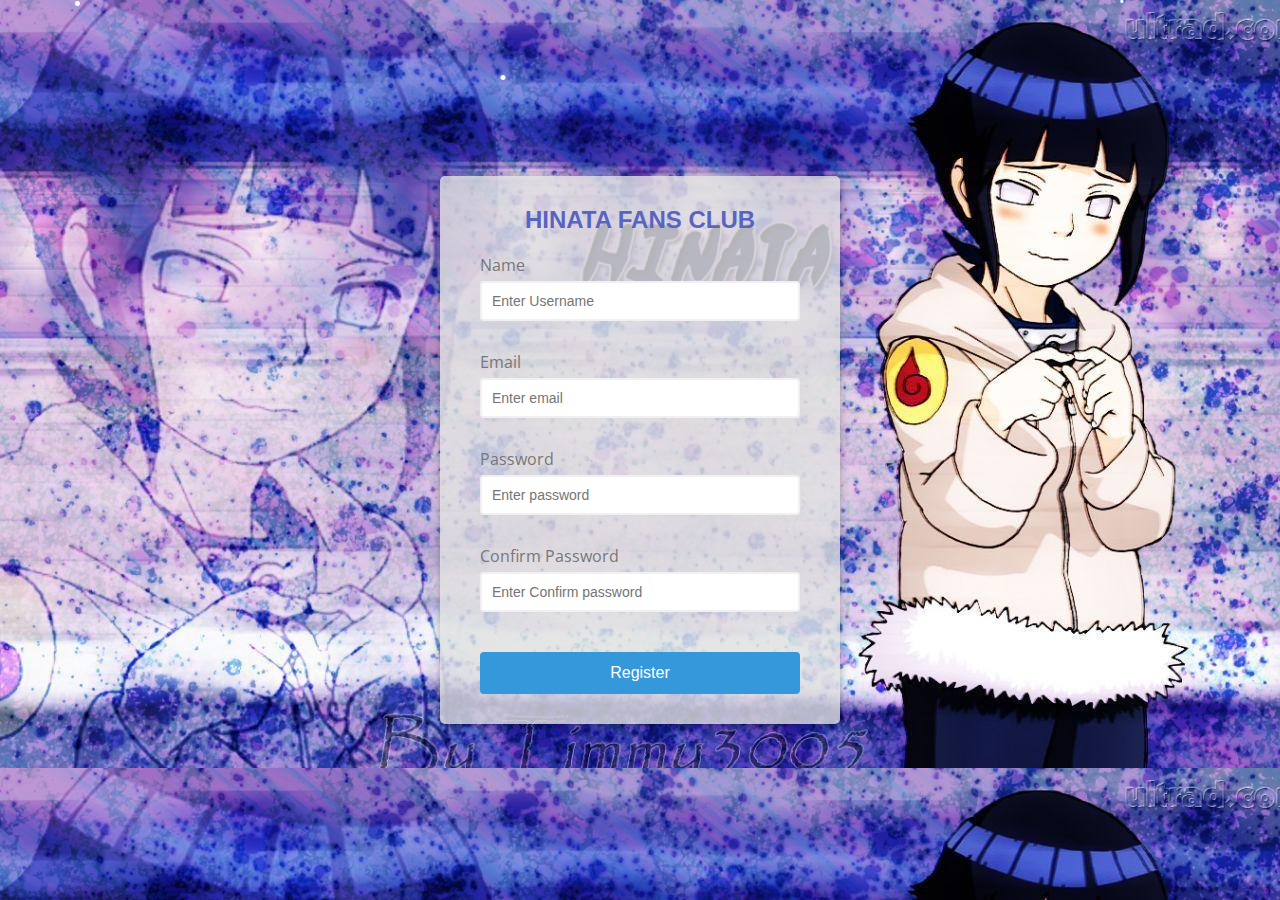
<file: index.html>
<!DOCTYPE html>
<html lang="en">
<head>
   <meta charset="UTF-8">
   <meta name="viewport" content="width=device-width, initial-scale=1.0">
   <link rel="stylesheet" href="style.css">
   <title>Document</title>
</head>
<body>
    
   <div class='snow-flakes'> <div class='flake'></div><div class='flake'></div><div class='flake'>
   </div><div class='flake'></div><div class='flake'></div><div class='flake'></div><div class='flake'>
   </div><div class='flake'></div><div class='flake'></div><div class='flake'></div><div class='flake'></div>
   <div class='flake'></div><div class='flake'></div><div class='flake'></div><div class='flake'></div><div class='flake'>
   </div><div class='flake'></div><div class='flake'></div><div class='flake'></div><div class='flake'></div><div class='flake'></div><div class='flake'></div><div class='flake'></div><div class='flake'></div><div class='flake'></div><div class='flake'></div><div class='flake'></div><div class='flake'></div><div class='flake'></div><div class='flake'></div><div class='flake'></div><div class='flake'></div><div class='flake'></div><div class='flake'></div><div class='flake'></div><div class='flake'></div><div class='flake'></div><div class='flake'></div><div class='flake'></div><div class='flake'></div><div class='flake'></div><div class='flake'></div><div class='flake'></div><div class='flake'></div><div class='flake'></div><div class='flake'></div><div class='flake'></div><div class='flake'></div><div class='flake'></div><div class='flake'></div><div class='flake'></div><div class='flake'></div><div class='flake'></div><div class='flake'></div><div class='flake'></div><div class='flake'></div><div class='flake'></div><div class='flake'></div><div class='flake'></div><div class='flake'></div><div class='flake'></div><div class='flake'></div><div class='flake'></div><div class='flake'></div><div class='flake'></div><div class='flake'></div><div class='flake'></div><div class='flake'></div><div class='flake'></div><div class='flake'></div><div class='flake'></div><div class='flake'></div><div class='flake'></div><div class='flake'></div><div class='flake'></div><div class='flake'></div><div class='flake'></div><div class='flake'></div><div class='flake'></div><div class='flake'></div><div class='flake'></div><div class='flake'></div><div class='flake'></div><div class='flake'></div><div class='flake'></div><div class='flake'></div><div class='flake'></div><div class='flake'></div><div class='flake'></div><div class='flake'></div><div class='flake'></div><div class='flake'></div><div class='flake'></div><div class='flake'></div><div class='flake'></div><div class='flake'></div><div class='flake'></div><div class='flake'></div><div class='flake'></div><div class='flake'></div><div class='flake'></div><div class='flake'></div><div class='flake'></div><div class='flake'></div><div class='flake'></div><div class='flake'></div><div class='flake'></div><div class='flake'></div><div class='flake'></div><div class='flake'></div><div class='flake'></div><div class='flake'></div><div class='flake'></div><div class='flake'></div><div class='flake'></div><div class='flake'></div><div class='flake'></div><div class='flake'></div><div class='flake'></div>
   <div class='flake'></div><div class='flake'></div><div class='flake'></div><div class='flake'></div><div class='flake'></div><div class='flake'></div><div class='flake'></div><div class='flake'></div><div class='flake'></div><div class='flake'></div><div class='flake'></div><div class='flake'></div><div class='flake'></div><div class='flake'></div><div class='flake'></div><div class='flake'></div><div class='flake'></div><div class='flake'></div><div class='flake'></div><div class='flake'></div><div class='flake'></div><div class='flake'></div><div class='flake'></div><div class='flake'></div><div class='flake'></div><div class='flake'></div><div class='flake'></div>
   <div class='flake'></div><div class='flake'></div><div class='flake'></div><div class='flake'></div></div>
   <div class="container">
      <form id="form" class="form">
          <h2 style="color: #5764c1; font-family: sans-serif;">HINATA FANS CLUB</h2>
          <div class="form-control">
              <label for="username">Name</label>
              <input type="text" id="username" placeholder="Enter Username">
              <small>Error Message</small>
          </div>
          <div class="form-control">
              <label for="email">Email</label>
              <input type="text" id="email" placeholder="Enter email">
              <small>Error Message</small>
          </div>
          <div class="form-control">
              <label for="password">Password</label>
              <input type="password" id="password" placeholder="Enter password">
              <small>Error Message</small>
          </div>
          <div class="form-control">
              <label for="password2">Confirm Password</label>
              <input type="password" id="password2" placeholder="Enter Confirm password ">
              <small>Error Message</small>
          </div>
          <!-- <div>
            <p id="show">the login succesfully</p>
          </div> -->
          <button>Register</button>
      </form>
  </div>

  <script src="js.js"></script>
</body>
</html>
</file>
<file: style.css>
@import url('https://fonts.googleapis.com/css?family=Open+Sans&display=swap');

:root{
    --succes-color: #2ecc71;;
    --error-color: #e74c3c;
}


*{
    box-sizing: border-box;
}

body{

    background-image: url(1.jpg);
    font-family: 'Open Sans', sans-serif;
    display: flex;
    align-items: center;
    justify-content: center;
    min-height: 100vh;
    margin: 0;
}

.container{
    background: linear-gradient(to top, rgba(224, 224, 224, 0.8) 50%,rgba(224, 224, 224, 0.8)50%);
    border-radius: 5px;
    box-shadow: 0 2px 10px rgba(0,0,0,0.3);
    width: 400px;
}

h2{
    text-align: center;
    margin: 0 0 20px;
}

.form{
    padding: 30px 40px;
}

.form-control{
    margin-bottom: 10px;
    padding-bottom: 20px;
    position: relative;
}

.form-control label{
    color:#777;
    display: block;
    margin-bottom: 5px; 
}
 
.form-control input
{
    border: 2px solid #f0f0f0;
    border-radius: 4px;
    display: block;
    width: 100%;
    padding: 10px;
    font-size: 14px;   
}

.form-control input:focus{
    outline: 0;
    border-color: #777;

}

.form-control.success input {
    border-color: var(--succes-color);
}

.form-control.error input {
    border-color: var(--error-color);    
}

.form-control small{
    color: var(--error-color);
    position: absolute;
    bottom: 0;
    left: 0;
    visibility: hidden;
}

.form-control.error small{
    visibility: visible;
}
.form button {
    cursor: pointer;
    background-color: #3498db;
    border: 2px solid #3498db;
    border-radius: 4px;
    color: #fff;
    display: block;
    padding: 10px;
    font-size: 16px;
    margin-top:20px;
    width:100%;
}

/* Snowfall Animation */
body{
   
    overflow:hidden;
  }
  .flake{background-color:#fff;border-radius:100%;position:absolute;top:-10vh;padding:1vw;}
  .flake:nth-child(1){animation:snow 19s linear 40s infinite normal backwards;left:79%;opacity:0.71;padding:0.11vw;}
  .flake:nth-child(2){animation:snow 19s linear 10s infinite normal backwards;left:57%;opacity:1.1;padding:0.34vw;}
  .flake:nth-child(3){animation:snow 14s linear 15s infinite normal backwards;left:5%;opacity:0.82;padding:0.12vw;}
  .flake:nth-child(4){animation:snow 14s linear 30s infinite normal backwards;left:95%;opacity:0.32;padding:0.28vw;}
  .flake:nth-child(5){animation:snow 12s linear 8s infinite normal backwards;left:54%;opacity:0.48;padding:0.41vw;}
  .flake:nth-child(6){animation:snow 16s linear 30s infinite normal backwards;left:20%;opacity:0.64;padding:0.28vw;}
  .flake:nth-child(7){animation:snow 12s linear 36s infinite normal backwards;left:20%;opacity:0.28;padding:0.34vw;}
  .flake:nth-child(8){animation:snow 13s linear 3s infinite normal backwards;left:62%;opacity:0.55;padding:0.14vw;}
  .flake:nth-child(9){animation:snow 18s linear 44s infinite normal backwards;left:65%;opacity:0.6;padding:0.32vw;}
  .flake:nth-child(10){animation:snow 16s linear 32s infinite normal backwards;left:90%;opacity:0.55;padding:0.18vw;}
  .flake:nth-child(11){animation:snow 14s linear 50s infinite normal backwards;left:6%;opacity:0.98;padding:0.39vw;}
  .flake:nth-child(12){animation:snow 11s linear 22s infinite normal backwards;left:93%;opacity:0.51;padding:0.2vw;}
  .flake:nth-child(13){animation:snow 13s linear 8s infinite normal backwards;left:61%;opacity:0.21;padding:0.47vw;}
  .flake:nth-child(14){animation:snow 15s linear 43s infinite normal backwards;left:19%;opacity:0.46;padding:0.25vw;}
  .flake:nth-child(15){animation:snow 11s linear 13s infinite normal backwards;left:94%;opacity:0.83;padding:0.29vw;}
  .flake:nth-child(16){animation:snow 19s linear 15s infinite normal backwards;left:92%;opacity:0.83;padding:0.28vw;}
  .flake:nth-child(17){animation:snow 19s linear 30s infinite normal backwards;left:14%;opacity:0.3;padding:0.36vw;}
  .flake:nth-child(18){animation:snow 20s linear 41s infinite normal backwards;left:46%;opacity:1.07;padding:0.16vw;}
  .flake:nth-child(19){animation:snow 15s linear 7s infinite normal backwards;left:46%;opacity:1.03;padding:0.29vw;}
  .flake:nth-child(20){animation:snow 14s linear 7s infinite normal backwards;left:40%;opacity:1.08;padding:0.13vw;}
  .flake:nth-child(21){animation:snow 16s linear 18s infinite normal backwards;left:1%;opacity:0.29;padding:0.46vw;}
  .flake:nth-child(22){animation:snow 16s linear 3s infinite normal backwards;left:35%;opacity:0.64;padding:0.25vw;}
  .flake:nth-child(23){animation:snow 19s linear 45s infinite normal backwards;left:9%;opacity:0.39;padding:0.3vw;}
  .flake:nth-child(24){animation:snow 17s linear 40s infinite normal backwards;left:73%;opacity:0.4;padding:0.2vw;}
  .flake:nth-child(25){animation:snow 13s linear 10s infinite normal backwards;left:78%;opacity:0.4;padding:0.28vw;}
  .flake:nth-child(26){animation:snow 20s linear 6s infinite normal backwards;left:23%;opacity:0.77;padding:0.44vw;}
  .flake:nth-child(27){animation:snow 14s linear 17s infinite normal backwards;left:46%;opacity:0.36;padding:0.11vw;}
  .flake:nth-child(28){animation:snow 15s linear 14s infinite normal backwards;left:35%;opacity:0.85;padding:0.31vw;}
  .flake:nth-child(29){animation:snow 16s linear 47s infinite normal backwards;left:59%;opacity:0.85;padding:0.29vw;}
  .flake:nth-child(30){animation:snow 11s linear 48s infinite normal backwards;left:98%;opacity:0.51;padding:0.26vw;}
  .flake:nth-child(31){animation:snow 20s linear 7s infinite normal backwards;left:98%;opacity:0.15;padding:0.39vw;}
  .flake:nth-child(32){animation:snow 19s linear 44s infinite normal backwards;left:34%;opacity:0.54;padding:0.37vw;}
  .flake:nth-child(33){animation:snow 11s linear 8s infinite normal backwards;left:14%;opacity:1.1;padding:0.37vw;}
  .flake:nth-child(34){animation:snow 14s linear 28s infinite normal backwards;left:34%;opacity:0.36;padding:0.5vw;}
  .flake:nth-child(35){animation:snow 16s linear 21s infinite normal backwards;left:87%;opacity:0.72;padding:0.19vw;}
  .flake:nth-child(36){animation:snow 17s linear 18s infinite normal backwards;left:58%;opacity:0.48;padding:0.34vw;}
  .flake:nth-child(37){animation:snow 11s linear 49s infinite normal backwards;left:35%;opacity:0.42;padding:0.48vw;}
  .flake:nth-child(38){animation:snow 13s linear 29s infinite normal backwards;left:8%;opacity:0.96;padding:0.5vw;}
  .flake:nth-child(39){animation:snow 15s linear 43s infinite normal backwards;left:36%;opacity:0.41;padding:0.24vw;}
  .flake:nth-child(40){animation:snow 13s linear 46s infinite normal backwards;left:18%;opacity:0.13;padding:0.15vw;}
  .flake:nth-child(41){animation:snow 14s linear 22s infinite normal backwards;left:34%;opacity:0.86;padding:0.46vw;}
  .flake:nth-child(42){animation:snow 19s linear 3s infinite normal backwards;left:66%;opacity:0.82;padding:0.11vw;}
  .flake:nth-child(43){animation:snow 15s linear 46s infinite normal backwards;left:75%;opacity:0.69;padding:0.26vw;}
  .flake:nth-child(44){animation:snow 14s linear 12s infinite normal backwards;left:55%;opacity:0.33;padding:0.39vw;}
  .flake:nth-child(45){animation:snow 16s linear 33s infinite normal backwards;left:95%;opacity:0.19;padding:0.47vw;}
  .flake:nth-child(46){animation:snow 16s linear 15s infinite normal backwards;left:72%;opacity:0.2;padding:0.48vw;}
  .flake:nth-child(47){animation:snow 16s linear 8s infinite normal backwards;left:61%;opacity:0.39;padding:0.49vw;}
  .flake:nth-child(48){animation:snow 12s linear 21s infinite normal backwards;left:15%;opacity:0.29;padding:0.42vw;}
  .flake:nth-child(49){animation:snow 17s linear 26s infinite normal backwards;left:16%;opacity:0.52;padding:0.45vw;}
  .flake:nth-child(50){animation:snow 11s linear 42s infinite normal backwards;left:67%;opacity:1.01;padding:0.16vw;}
  .flake:nth-child(51){animation:snow 11s linear 29s infinite normal backwards;left:58%;opacity:0.16;padding:0.3vw;}
  .flake:nth-child(52){animation:snow 14s linear 33s infinite normal backwards;left:85%;opacity:1.04;padding:0.2vw;}
  .flake:nth-child(53){animation:snow 14s linear 10s infinite normal backwards;left:15%;opacity:0.92;padding:0.35vw;}
  .flake:nth-child(54){animation:snow 17s linear 44s infinite normal backwards;left:88%;opacity:0.29;padding:0.25vw;}
  .flake:nth-child(55){animation:snow 17s linear 20s infinite normal backwards;left:55%;opacity:0.27;padding:0.26vw;}
  .flake:nth-child(56){animation:snow 15s linear 27s infinite normal backwards;left:97%;opacity:0.99;padding:0.33vw;}
  .flake:nth-child(57){animation:snow 13s linear 31s infinite normal backwards;left:72%;opacity:1.1;padding:0.13vw;}
  .flake:nth-child(58){animation:snow 11s linear 6s infinite normal backwards;left:69%;opacity:0.99;padding:0.15vw;}
  .flake:nth-child(59){animation:snow 11s linear 23s infinite normal backwards;left:46%;opacity:0.9;padding:0.19vw;}
  .flake:nth-child(60){animation:snow 19s linear 16s infinite normal backwards;left:34%;opacity:1.08;padding:0.15vw;}
  .flake:nth-child(61){animation:snow 17s linear 21s infinite normal backwards;left:4%;opacity:1.04;padding:0.43vw;}
  .flake:nth-child(62){animation:snow 18s linear 3s infinite normal backwards;left:80%;opacity:0.26;padding:0.16vw;}
  .flake:nth-child(63){animation:snow 12s linear 34s infinite normal backwards;left:19%;opacity:0.9;padding:0.36vw;}
  .flake:nth-child(64){animation:snow 17s linear 7s infinite normal backwards;left:69%;opacity:0.63;padding:0.29vw;}
  .flake:nth-child(65){animation:snow 15s linear 36s infinite normal backwards;left:20%;opacity:0.16;padding:0.49vw;}
  .flake:nth-child(66){animation:snow 12s linear 6s infinite normal backwards;left:29%;opacity:0.81;padding:0.45vw;}
  .flake:nth-child(67){animation:snow 14s linear 22s infinite normal backwards;left:2%;opacity:0.69;padding:0.47vw;}
  .flake:nth-child(68){animation:snow 16s linear 41s infinite normal backwards;left:8%;opacity:0.44;padding:0.2vw;}
  .flake:nth-child(69){animation:snow 18s linear 5s infinite normal backwards;left:14%;opacity:0.79;padding:0.22vw;}
  .flake:nth-child(70){animation:snow 20s linear 12s infinite normal backwards;left:25%;opacity:0.23;padding:0.49vw;}
  .flake:nth-child(71){animation:snow 20s linear 32s infinite normal backwards;left:43%;opacity:0.65;padding:0.23vw;}
  .flake:nth-child(72){animation:snow 15s linear 3s infinite normal backwards;left:25%;opacity:0.42;padding:0.29vw;}
  .flake:nth-child(73){animation:snow 16s linear 20s infinite normal backwards;left:9%;opacity:1.01;padding:0.24vw;}
  .flake:nth-child(74){animation:snow 12s linear 26s infinite normal backwards;left:64%;opacity:0.55;padding:0.43vw;}
  .flake:nth-child(75){animation:snow 19s linear 17s infinite normal backwards;left:85%;opacity:1.08;padding:0.27vw;}
  .flake:nth-child(76){animation:snow 18s linear 3s infinite normal backwards;left:100%;opacity:0.63;padding:0.18vw;}
  .flake:nth-child(77){animation:snow 14s linear 19s infinite normal backwards;left:98%;opacity:0.35;padding:0.14vw;}
  .flake:nth-child(78){animation:snow 13s linear 3s infinite normal backwards;left:79%;opacity:0.25;padding:0.14vw;}
  .flake:nth-child(79){animation:snow 18s linear 28s infinite normal backwards;left:72%;opacity:0.49;padding:0.48vw;}
  .flake:nth-child(80){animation:snow 19s linear 3s infinite normal backwards;left:79%;opacity:0.19;padding:0.35vw;}
  .flake:nth-child(81){animation:snow 13s linear 48s infinite normal backwards;left:14%;opacity:0.66;padding:0.48vw;}
  .flake:nth-child(82){animation:snow 15s linear 1s infinite normal backwards;left:3%;opacity:0.72;padding:0.34vw;}
  .flake:nth-child(83){animation:snow 15s linear 36s infinite normal backwards;left:42%;opacity:1.08;padding:0.26vw;}
  .flake:nth-child(84){animation:snow 14s linear 15s infinite normal backwards;left:98%;opacity:0.41;padding:0.17vw;}
  .flake:nth-child(85){animation:snow 18s linear 20s infinite normal backwards;left:99%;opacity:0.86;padding:0.32vw;}
  .flake:nth-child(86){animation:snow 20s linear 14s infinite normal backwards;left:43%;opacity:0.27;padding:0.3vw;}
  .flake:nth-child(87){animation:snow 14s linear 44s infinite normal backwards;left:64%;opacity:0.83;padding:0.19vw;}
  .flake:nth-child(88){animation:snow 16s linear 24s infinite normal backwards;left:11%;opacity:0.83;padding:0.48vw;}
  .flake:nth-child(89){animation:snow 13s linear 24s infinite normal backwards;left:62%;opacity:0.26;padding:0.11vw;}
  .flake:nth-child(90){animation:snow 18s linear 44s infinite normal backwards;left:72%;opacity:0.92;padding:0.13vw;}
  .flake:nth-child(91){animation:snow 13s linear 20s infinite normal backwards;left:72%;opacity:0.71;padding:0.31vw;}
  .flake:nth-child(92){animation:snow 20s linear 14s infinite normal backwards;left:80%;opacity:0.69;padding:0.38vw;}
  .flake:nth-child(93){animation:snow 11s linear 21s infinite normal backwards;left:47%;opacity:1.01;padding:0.48vw;}
  .flake:nth-child(94){animation:snow 15s linear 35s infinite normal backwards;left:51%;opacity:0.85;padding:0.32vw;}
  .flake:nth-child(95){animation:snow 11s linear 47s infinite normal backwards;left:85%;opacity:0.97;padding:0.29vw;}
  .flake:nth-child(96){animation:snow 18s linear 37s infinite normal backwards;left:54%;opacity:0.25;padding:0.45vw;}
  .flake:nth-child(97){animation:snow 17s linear 39s infinite normal backwards;left:15%;opacity:0.35;padding:0.26vw;}
  .flake:nth-child(98){animation:snow 15s linear 5s infinite normal backwards;left:61%;opacity:0.37;padding:0.21vw;}
  .flake:nth-child(99){animation:snow 11s linear 2s infinite normal backwards;left:8%;opacity:0.32;padding:0.42vw;}
  .flake:nth-child(100){animation:snow 15s linear 19s infinite normal backwards;left:31%;opacity:0.85;padding:0.5vw;}
  .flake:nth-child(101){animation:snow 13s linear 14s infinite normal backwards;left:19%;opacity:0.62;padding:0.32vw;}
  .flake:nth-child(102){animation:snow 20s linear 42s infinite normal backwards;left:76%;opacity:0.87;padding:0.31vw;}
  .flake:nth-child(103){animation:snow 15s linear 41s infinite normal backwards;left:49%;opacity:0.37;padding:0.25vw;}
  .flake:nth-child(104){animation:snow 14s linear 42s infinite normal backwards;left:80%;opacity:0.91;padding:0.11vw;}
  .flake:nth-child(105){animation:snow 19s linear 48s infinite normal backwards;left:78%;opacity:0.99;padding:0.49vw;}
  .flake:nth-child(106){animation:snow 14s linear 11s infinite normal backwards;left:40%;opacity:1.09;padding:0.22vw;}
  .flake:nth-child(107){animation:snow 15s linear 42s infinite normal backwards;left:67%;opacity:1.07;padding:0.47vw;}
  .flake:nth-child(108){animation:snow 12s linear 28s infinite normal backwards;left:36%;opacity:0.58;padding:0.37vw;}
  .flake:nth-child(109){animation:snow 15s linear 33s infinite normal backwards;left:92%;opacity:0.68;padding:0.49vw;}
  .flake:nth-child(110){animation:snow 16s linear 5s infinite normal backwards;left:42%;opacity:0.47;padding:0.46vw;}
  .flake:nth-child(111){animation:snow 20s linear 24s infinite normal backwards;left:17%;opacity:0.62;padding:0.43vw;}
  .flake:nth-child(112){animation:snow 13s linear 1s infinite normal backwards;left:9%;opacity:0.55;padding:0.21vw;}
  .flake:nth-child(113){animation:snow 12s linear 22s infinite normal backwards;left:20%;opacity:0.33;padding:0.27vw;}
  .flake:nth-child(114){animation:snow 20s linear 36s infinite normal backwards;left:16%;opacity:0.28;padding:0.12vw;}
  .flake:nth-child(115){animation:snow 15s linear 6s infinite normal backwards;left:39%;opacity:0.13;padding:0.31vw;}
  .flake:nth-child(116){animation:snow 20s linear 35s infinite normal backwards;left:62%;opacity:0.21;padding:0.46vw;}
  .flake:nth-child(117){animation:snow 12s linear 14s infinite normal backwards;left:63%;opacity:0.14;padding:0.34vw;}
  .flake:nth-child(118){animation:snow 18s linear 14s infinite normal backwards;left:49%;opacity:0.85;padding:0.11vw;}
  .flake:nth-child(119){animation:snow 16s linear 27s infinite normal backwards;left:85%;opacity:0.78;padding:0.4vw;}
  .flake:nth-child(120){animation:snow 13s linear 27s infinite normal backwards;left:64%;opacity:0.18;padding:0.19vw;}
  .flake:nth-child(121){animation:snow 19s linear 4s infinite normal backwards;left:35%;opacity:0.32;padding:0.14vw;}
  .flake:nth-child(122){animation:snow 18s linear 50s infinite normal backwards;left:35%;opacity:1.02;padding:0.38vw;}
  .flake:nth-child(123){animation:snow 12s linear 7s infinite normal backwards;left:16%;opacity:1.1;padding:0.42vw;}
  .flake:nth-child(124){animation:snow 16s linear 15s infinite normal backwards;left:10%;opacity:0.25;padding:0.19vw;}
  .flake:nth-child(125){animation:snow 20s linear 12s infinite normal backwards;left:71%;opacity:0.64;padding:0.37vw;}
  .flake:nth-child(126){animation:snow 15s linear 14s infinite normal backwards;left:33%;opacity:0.39;padding:0.25vw;}
  .flake:nth-child(127){animation:snow 18s linear 36s infinite normal backwards;left:44%;opacity:0.38;padding:0.5vw;}
  .flake:nth-child(128){animation:snow 16s linear 4s infinite normal backwards;left:40%;opacity:0.61;padding:0.4vw;}
  .flake:nth-child(129){animation:snow 11s linear 5s infinite normal backwards;left:81%;opacity:0.53;padding:0.2vw;}
  .flake:nth-child(130){animation:snow 15s linear 14s infinite normal backwards;left:44%;opacity:0.9;padding:0.37vw;}
  .flake:nth-child(131){animation:snow 16s linear 7s infinite normal backwards;left:68%;opacity:0.47;padding:0.38vw;}
  .flake:nth-child(132){animation:snow 15s linear 36s infinite normal backwards;left:99%;opacity:0.46;padding:0.36vw;}
  .flake:nth-child(133){animation:snow 13s linear 25s infinite normal backwards;left:8%;opacity:0.64;padding:0.43vw;}
  .flake:nth-child(134){animation:snow 19s linear 38s infinite normal backwards;left:71%;opacity:0.97;padding:0.35vw;}
  .flake:nth-child(135){animation:snow 20s linear 48s infinite normal backwards;left:96%;opacity:1;padding:0.29vw;}
  .flake:nth-child(136){animation:snow 13s linear 42s infinite normal backwards;left:17%;opacity:0.91;padding:0.42vw;}
  .flake:nth-child(137){animation:snow 16s linear 41s infinite normal backwards;left:34%;opacity:0.94;padding:0.28vw;}
  .flake:nth-child(138){animation:snow 18s linear 22s infinite normal backwards;left:82%;opacity:0.27;padding:0.38vw;}
  .flake:nth-child(139){animation:snow 13s linear 22s infinite normal backwards;left:51%;opacity:0.43;padding:0.5vw;}
  .flake:nth-child(140){animation:snow 19s linear 22s infinite normal backwards;left:54%;opacity:0.89;padding:0.41vw;}
  .flake:nth-child(141){animation:snow 16s linear 31s infinite normal backwards;left:54%;opacity:0.46;padding:0.12vw;}
  .flake:nth-child(142){animation:snow 11s linear 49s infinite normal backwards;left:2%;opacity:0.75;padding:0.29vw;}
  .flake:nth-child(143){animation:snow 15s linear 1s infinite normal backwards;left:63%;opacity:0.3;padding:0.29vw;}
  .flake:nth-child(144){animation:snow 18s linear 26s infinite normal backwards;left:46%;opacity:0.98;padding:0.43vw;}
  .flake:nth-child(145){animation:snow 12s linear 29s infinite normal backwards;left:87%;opacity:0.31;padding:0.33vw;}
  .flake:nth-child(146){animation:snow 16s linear 1s infinite normal backwards;left:37%;opacity:0.42;padding:0.13vw;}
  .flake:nth-child(147){animation:snow 17s linear 45s infinite normal backwards;left:38%;opacity:0.3;padding:0.44vw;}
  .flake:nth-child(148){animation:snow 19s linear 35s infinite normal backwards;left:65%;opacity:0.77;padding:0.21vw;}
  .flake:nth-child(149){animation:snow 16s linear 18s infinite normal backwards;left:43%;opacity:0.14;padding:0.37vw;}
  .flake:nth-child(150){animation:snow 14s linear 26s infinite normal backwards;left:46%;opacity:0.5;padding:0.5vw;}
  @keyframes snow{4%{transform:translate(.4vw,4vh);}8%{transform:translate(-.2vw,8vh);}12%{transform:translate(.4vw,12vh);}16%{transform:translate(.4vw,16vh);}20%{transform:translate(-.4vw,20vh);}24%{transform:translate(.4vw,24vh);}28%{transform:translate(-.2vw,28vh);}32%{transform:translate(.4vw,32vh);}36%{transform:translate(.4vw,36vh);}40%{transform:translate(-.4vw,40vh);}44%{transform:translate(.4vw,44vh);}48%{transform:translate(-.2vw,48vh);}52%{transform:translate(.4vw,52vh);}56%{transform:translate(.4vw,56vh);}60%{transform:translate(-.4vw,60vh);}64%{transform:translate(.4vw,64vh);}68%{transform:translate(-.2vw,68vh);}72%{transform:translate(.4vw,72vh);}76%{transform:translate(.4vw,76vh);}80%{transform:translate(-.4vw,80vh);}84%{transform:translate(.4vw,84vh);}88%{transform:translate(-.2vw,88vh);}92%{transform:translate(.4vw,92vh);}96%{transform:translate(.4vw,96vh);}100%{transform:translate(-.4vw,100vh);}100%{opacity:0;}}
</file>
